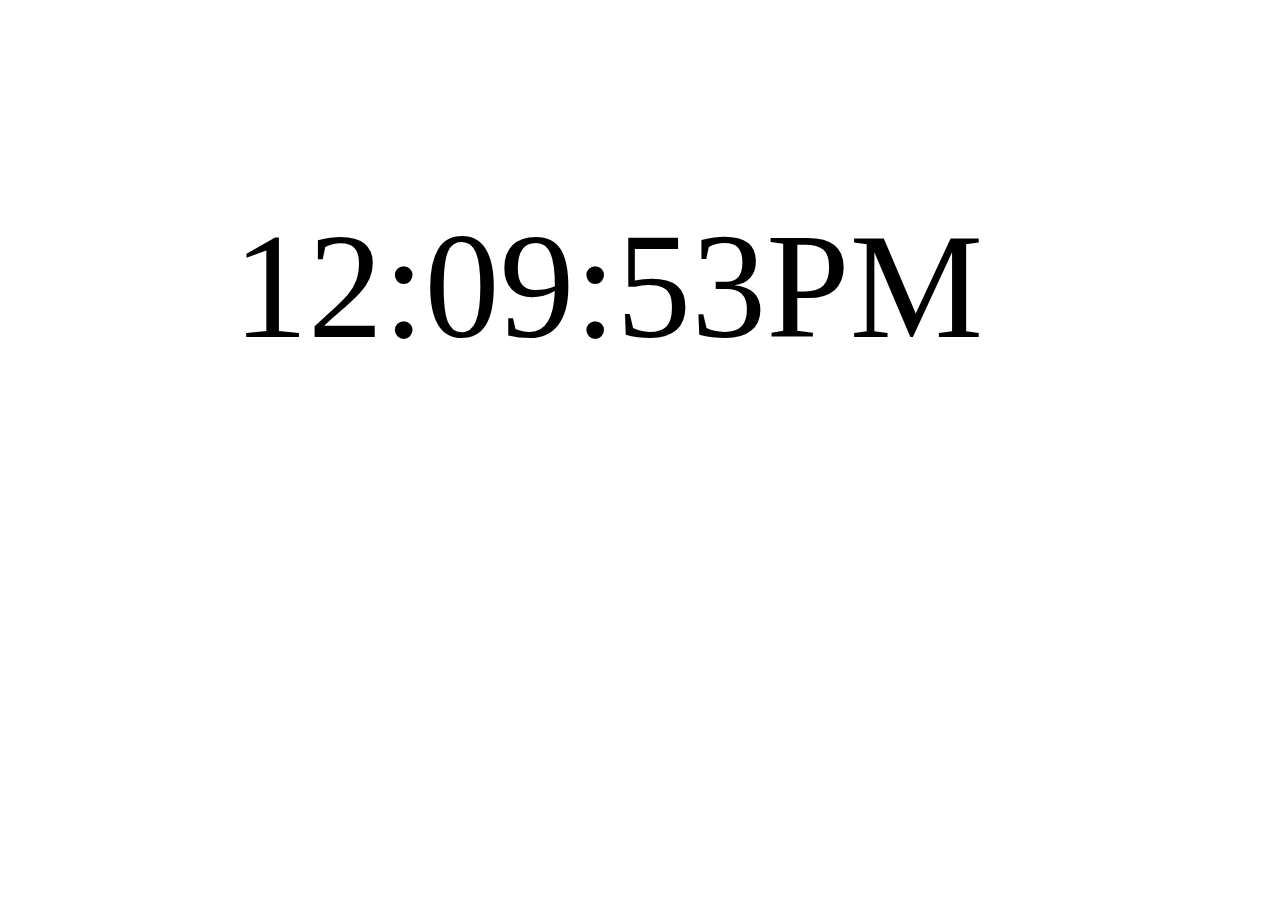
<file: index.html>
<!DOCTYPE html>
<html lang="en">
<head>
	<meta charset="UTF-8"> <!-- Define a codificação de caracteres da página como UTF-8 -->
	<meta name="viewport" content="width=device-width, initial-scale=1.0"> <!-- Define a viewport da página para dispositivos móveis -->
	
	<title>Digital Clock</title> <!-- Define o título da página como "Digital Clock" -->
	<link rel="stylesheet" href="style.css">
</head>

<body>
	<div id="clock">8:10:45</div> <!-- Cria uma div com o id "clock" que exibe o tempo inicial -->

	<script src="index.js"></script>
</body>
</html>
</file>
<file: style.css>
#clock {
	font-size: 150px; 
	width: 800px; 
	margin: 200px; 
	text-align: center; 
	border-radius: 20px;
}
</file>
